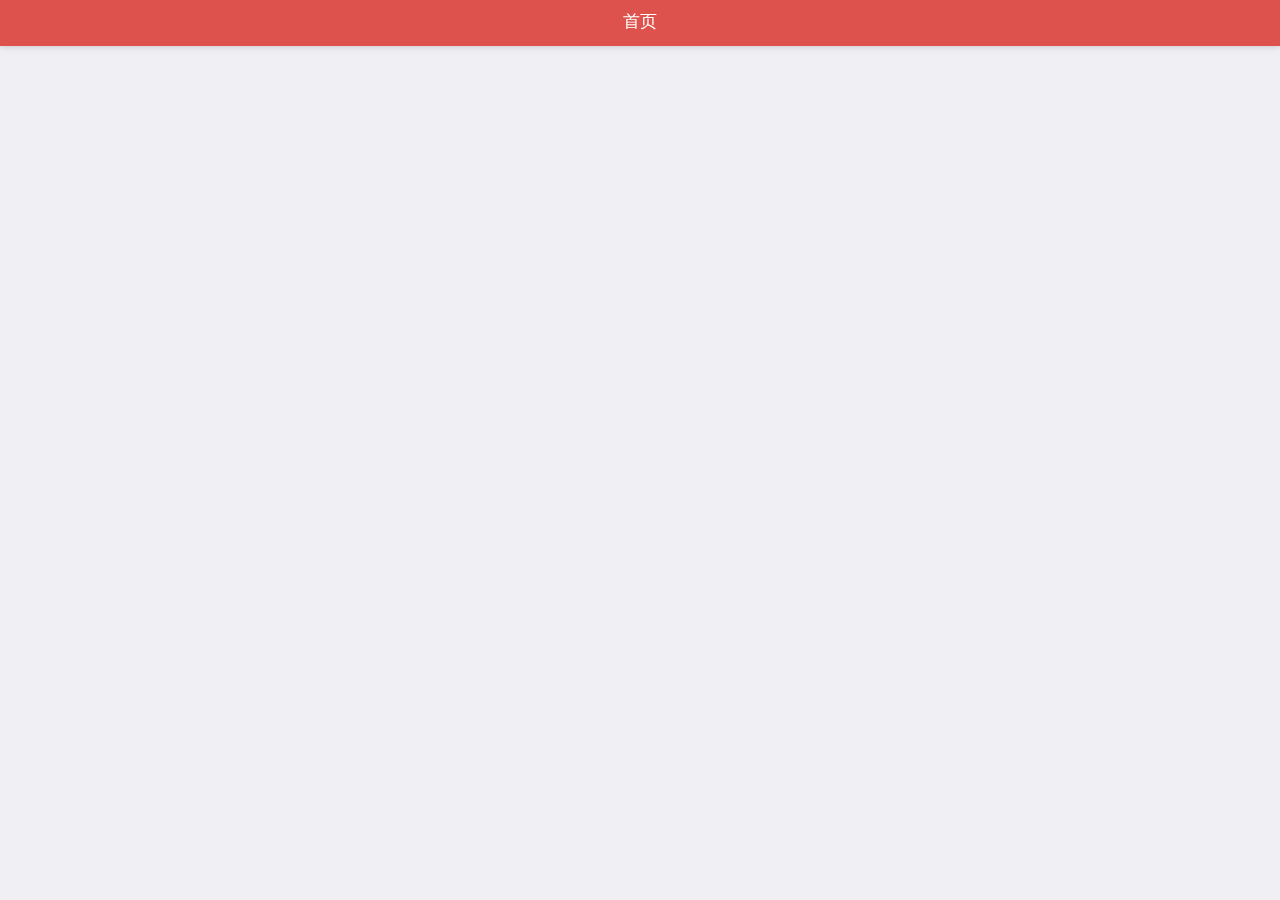
<file: index.html>
<!DOCTYPE html>
<html>
<head>
    <meta charset="utf-8">
    <meta name="viewport" content="width=device-width,initial-scale=1,minimum-scale=1,maximum-scale=1,user-scalable=no" />
    <title></title>
    <script src="js/mui.min.js"></script>
    <link href="css/mui.min.css" rel="stylesheet"/>
    <style>
		header.mui-bar{
			background: #DD524D;
		}
		.mui-bar h1{
			color: #FFFFFF;
		}
		.mui-bar-nav{
			height: 46px;
		}
	</style>
</head>
<body>
	<header class="mui-bar mui-bar-nav">
		<h1 class="mui-title">首页</h1>
	</header>
	
	<script src="js/index.js" type="text/javascript" charset="utf-8"></script>
</body>
</html>
</file>
